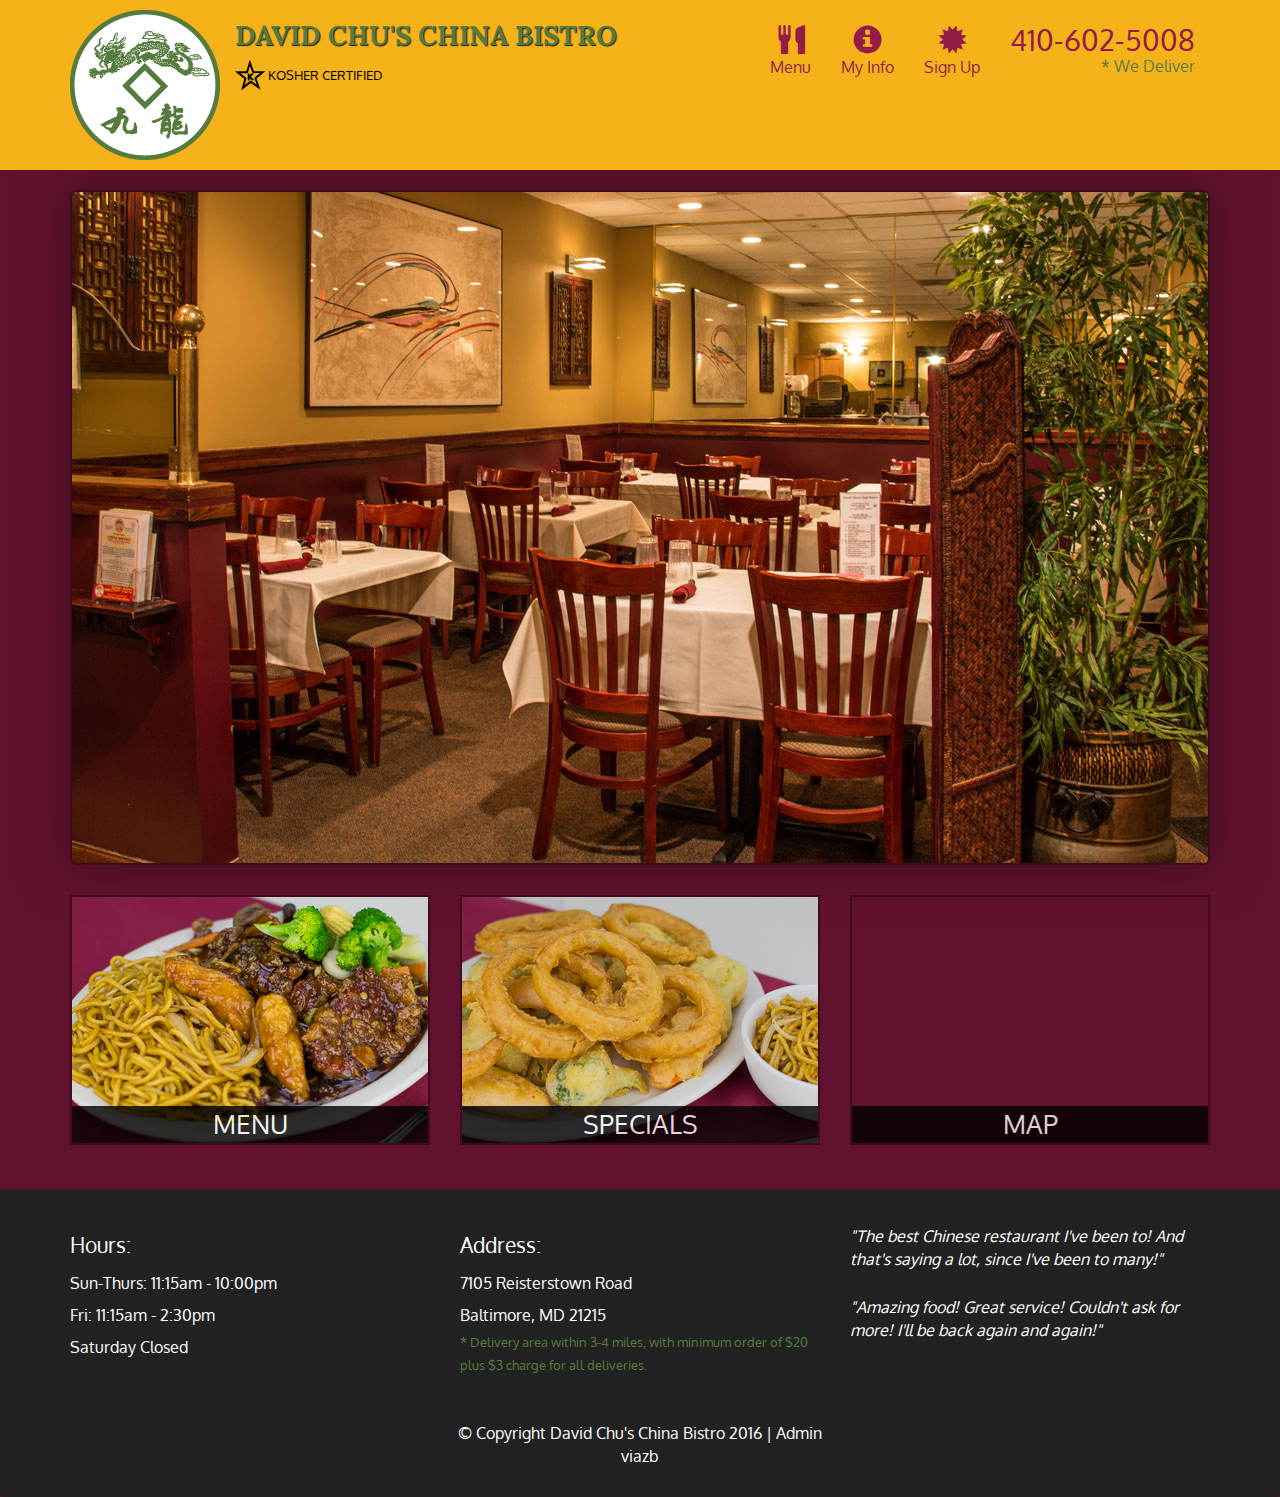
<file: index.html>
<!DOCTYPE html>
<html lang="en">
  <head>
    <meta charset="utf-8">
    <meta http-equiv="X-UA-Compatible" content="IE=edge">
    <meta name="viewport" content="width=device-width, initial-scale=1">
    <title>David Chu's China Bistro</title>
    <link href='https://fonts.googleapis.com/css?family=Oxygen:400,300,700' rel='stylesheet' type='text/css'>
    <link href='https://fonts.googleapis.com/css?family=Lora' rel='stylesheet' type='text/css'>
    <link rel="stylesheet" href="css/bootstrap.min.css">
    <link rel="stylesheet" href="css/restaurant.css">
    <link rel="stylesheet" href="css/common.css">
  </head>
  <body ng-app="restaurant" ng-strict-di>

    <!-- Fixed position loading indicator -->
    <loading class="loading-indicator"></loading>

    <header>
      <nav id="header-nav" class="navbar navbar-default">
        <div class="container">
          <div class="navbar-header">
            <a href="index.html" class="pull-left visible-md visible-lg">
              <div id="logo-img" alt="Logo image"></div>
            </a>

            <div class="navbar-brand">
              <a href="index.html"><h1>David Chu's China Bistro</h1></a>
              <p>
              <img src="images/star-k-logo.png" alt="Kosher certification">
              <span>Kosher Certified</span>
              </p>
            </div>

            <button id="navbarToggle" type="button" class="navbar-toggle collapsed" data-toggle="collapse" data-target="#collapsable-nav" aria-expanded="false">
              <span class="sr-only">Toggle navigation</span>
              <span class="icon-bar"></span>
              <span class="icon-bar"></span>
              <span class="icon-bar"></span>
            </button>
          </div>

          <div id="collapsable-nav" class="collapse navbar-collapse">
            <ul id="nav-list" class="nav navbar-nav navbar-right">
              <li id="navHomeButton" class="visible-xs">
                <a href="index.html">
                  <span class="glyphicon glyphicon-home"></span> Home</a>
              </li>
              <li id="navMenuButton" ui-sref-active="active">
                <a ui-sref="public.menu">
                  <span class="glyphicon glyphicon-cutlery"></span><br class="hidden-xs"> Menu</a>
              </li>
              <li>
                <a ui-sref="public.registration">
                  <span class="glyphicon glyphicon-info-sign"></span><br class="hidden-xs"> My Info</a>
              </li>
              <li>
                <a ui-sref="public.signup">
                  <span class="glyphicon glyphicon-certificate"></span><br class="hidden-xs"> Sign Up</a>
              </li>
              <li id="phone" class="hidden-xs">
                <a href="tel:410-602-5008">
                  <span>410-602-5008</span></a><div>* We Deliver</div>
              </li>
            </ul><!-- #nav-list -->
          </div><!-- .collapse .navbar-collapse -->
        </div><!-- .container -->
      </nav><!-- #header-nav -->
    </header>

    <div id="call-btn" class="visible-xs">
      <a class="btn" href="tel:410-602-5008">
        <span class="glyphicon glyphicon-earphone"></span>
        410-602-5008
      </a>
    </div>
    <div id="xs-deliver" class="text-center visible-xs">* We Deliver</div>

    <ui-view>
      <div class="text-center initial-loading">
        <h2>Loading Site...</h2>
      </div>
    </ui-view>

    <footer class="panel-footer">
      <div class="container">
        <div class="row">
          <section id="hours" class="col-sm-4">
            <span>Hours:</span><br>
            Sun-Thurs: 11:15am - 10:00pm<br>
            Fri: 11:15am - 2:30pm<br> 
            Saturday Closed
            <hr class="visible-xs">
          </section>
          <section id="address" class="col-sm-4">
            <span>Address:</span><br>
            7105 Reisterstown Road<br>
            Baltimore, MD 21215
            <p>* Delivery area within 3-4 miles, with minimum order of $20 plus $3 charge for all deliveries.</p>
            <hr class="visible-xs">
          </section>
          <section id="testimonials" class="col-sm-4">
            <p>"The best Chinese restaurant I've been to! And that's saying a lot, since I've been to many!"</p>
            <p>"Amazing food! Great service! Couldn't ask for more! I'll be back again and again!"</p>
          </section>
        </div>
        <div class="text-center">
          &copy; Copyright David Chu's China Bistro 2016 |
          <a ui-sref="admin.auth">Admin</a>
          <br>viazb
        </div>

      </div>
    </footer>

    <!-- Libs -->
    <script src="lib/jquery-2.1.4.min.js"></script>
    <script src="lib/bootstrap.min.js"></script>
    <script src="lib/angular.min.js"></script>
    <script src="lib/angular-ui-router.min.js"></script>

    <!-- Main Restaurant Module -->
    <script src="src/restaurant.module.js"></script>

    <!-- Common Module -->
    <script src="src/common/common.module.js"></script>
    <script src="src/common/loading/loading.component.js"></script>
    <script src="src/common/loading/loading.interceptor.js"></script>
    <script src="src/common/menu.service.js"></script>
    <script src="src/common/signup.service.js"></script>

    <!-- Public Module -->
    <script src="src/public/public.module.js"></script>
    <script src="src/public/public.routes.js"></script>
    <script src="src/public/menu/menu.controller.js"></script>
    <script src="src/public/menu-category/menu-category.component.js"></script>
    <script src="src/public/menu-items/menu-items.controller.js"></script>
    <script src="src/public/menu-item/menu-item.component.js"></script>
    <script src="src/public/signUp/signUp.controller.js"></script>
    <script src="src/public/registration/registration.controller.js"></script>

    <!-- ADMIN SITE -->

    <!--Application files -->

  </body>

</html>
</file>
<file: css/restaurant.css>
body {
  font-size: 16px;
  color: #fff;
  background-color: #61122f;
  font-family: 'Oxygen', sans-serif;
}

.initial-loading {
  margin-top: 60px;
}

/** HEADER **/
#header-nav {
  background-color: #f6b319;
  border-radius: 0;
  border: 0;
}

#logo-img {
  background: url('../images/restaurant-logo_large.png') no-repeat;
  width: 150px;
  height: 150px;
  margin: 10px 15px 10px 0;
}

.navbar-brand {
  padding-top: 25px;
}
.navbar-brand h1 { /* Restaurant name */
  font-family: 'Lora', serif;
  color: #557c3e;
  font-size: 1.5em;
  text-transform: uppercase;
  font-weight: bold;
  text-shadow: 1px 1px 1px #222;
  margin-top: 0;
  margin-bottom: 0;
  line-height: .75;
}
.navbar-brand a:hover, .navbar-brand a:focus {
  text-decoration: none;
}
.navbar-brand p { /* Kosher cert */
  color: #000;
  text-transform: uppercase;
  font-size: .7em;
  margin-top: 15px;
}
.navbar-brand p span { /* Star-K */
  vertical-align: middle;
}

#nav-list {
  margin-top: 10px;
}
#nav-list a {
  color: #951C49;
  text-align: center;
}
#nav-list a:hover {
  background: #E7E7E7;
}
#nav-list a span {
  font-size: 1.8em;
}

#phone {
  margin-top: 5px;
}
#phone a { /* Phone number */
  text-align: right;
  padding-bottom: 0;
}
#phone div { /* We Deliver */
  color: #557c3e;
  text-align: right;
  padding-right: 15px;
}

.navbar-header button.navbar-toggle, .navbar-header .icon-bar {
  border: 1px solid #61122f;
}
.navbar-header button.navbar-toggle {
  clear: both;
  margin-top: -30px;
}
/* END HEADER */

/* FOOTER */
.panel-footer {
  margin-top: 30px;
  padding-top: 35px;
  padding-bottom: 30px;
  background-color: #222;
  border-top: 0;
}
.panel-footer div.row {
  margin-bottom: 35px;
}
#hours, #address {
  line-height: 2;
}
#hours > span, #address > span {
  font-size: 1.3em;
}
#address p {
  color: #557c3e;
  font-size: .8em;
  line-height: 1.8;
}
#testimonials {
  font-style: italic;
}
#testimonials p:nth-child(2) {
  margin-top: 25px;
}
a[ui-sref="admin.auth"] {
  color: #fff;
}
/* END FOOTER */

/********** Medium devices only **********/
@media (min-width: 992px) and (max-width: 1199px) {
  /* Header */
  #logo-img {
    background: url('../images/restaurant-logo_medium.png') no-repeat;
    width: 100px;
    height: 100px;
    margin: 5px 5px 5px 0;
  }
  /* End Header */
}


/********** Extra small devices only **********/
@media (max-width: 767px) {
  /* Header */
  .navbar-brand {
    padding-top: 10px;
    height: 80px;
  }
  .navbar-brand h1 { /* Restaurant name */
    padding-top: 10px;
    font-size: 5vw; /* 1vw = 1% of viewport width */
  }
  .navbar-brand p { /* Kosher cert */
    font-size: .6em;
    margin-top: 12px;
  }
  .navbar-brand p img { /* Star-K */
    height: 20px;
  }

  #collapsable-nav a { /* Collapsed nav menu text */
    font-size: 1.2em;
  }
  #collapsable-nav a span { /* Collapsed nav menu glyph */
    font-size: 1em;
    margin-right: 5px;
  }

  #call-btn > a {
    font-size: 1.5em;
    display: block;
    margin: 0 20px;
    padding: 10px;
    border: 2px solid #fff;
    background-color: #f6b319;
    color: #951c49;
  }
  #xs-deliver {
    margin-top: 5px;
    font-size: .7em;
    letter-spacing: .1em;
    text-transform: uppercase;
  }
  /* End Header */

  /* Footer */
  .panel-footer section {
    margin-bottom: 30px;
    text-align: center;
  }
  .panel-footer section:nth-child(3) {
    margin-bottom: 0; /* margin already exists on the whole row */
  }
  .panel-footer section hr {
    width: 50%;
  }
  /* End Footer */
}


/********** Super extra small devices Only :-) (e.g., iPhone 4) **********/
@media (max-width: 479px) {
  /* Header */
  .navbar-brand h1 { /* Restaurant name */
    padding-top: 5px;
    font-size: 6vw;
  }
  /* End Header */
}
</file>
<file: css/common.css>
.loading-indicator {
    display: block;
    width: 70px;
    position: fixed;
    left: 0;
    right: 0;
    margin: 0 auto;
    top: 40%;
    z-index: 100;
    background-color: #FFF;
}

.loading-indicator img {
    width: 70px;
    background-color: #FFF;
}

.ui-view-placeholder {
    margin-top: 60px;
}
</file>
